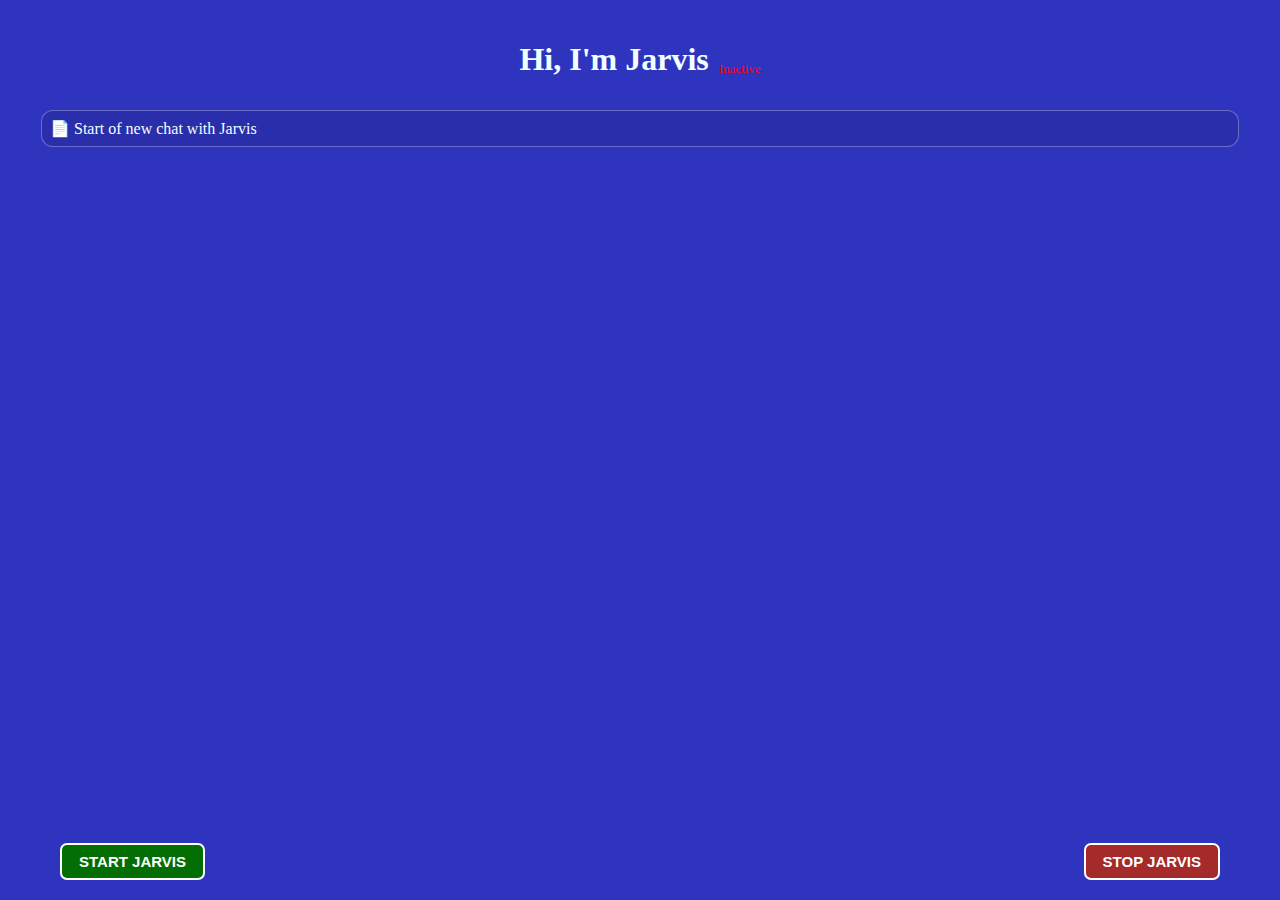
<file: index.html>
<!DOCTYPE html>
<html lang="en">
<head>
  <meta charset="UTF-8">
  <meta name="viewport" content="width=device-width, initial-scale=1.0">
  <title>Hey Jarvis</title>
  <link rel="stylesheet" href="jarvis_beauty.css">
</head>
<body>
  <div class="container">
    <div class="dashboard">
      <h1>Hi, I'm Jarvis</h1> <span class="status">Inactive</span>
    </div>
    <div class="result"> 
      📄 Start of new chat with Jarvis
    </div>
  </div>
  
  <div class="btns">
    <button id="startBtn">Start Jarvis</button>
    <button id="stopBtn">Stop Jarvis</button>
  </div>
  <script src="jarvis_engine.js"></script>
</body>
</html>
</file>
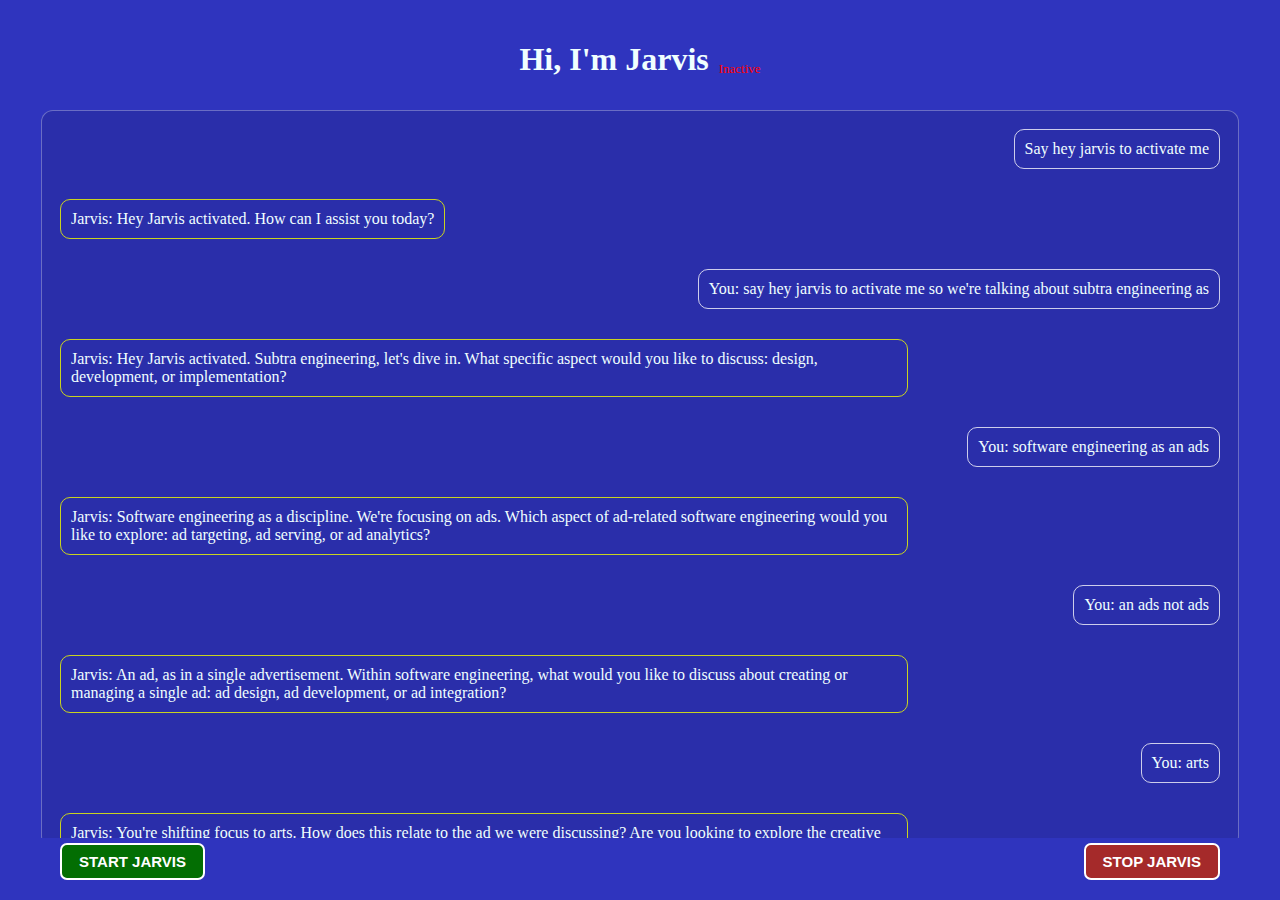
<file: jarvis.html>
<!DOCTYPE html>
<html lang="en">
<head>
  <meta charset="UTF-8">
  <meta name="viewport" content="width=device-width, initial-scale=1.0">
  <title>Document</title>
  <link rel="stylesheet" href="style.css">
</head>
<body>
  <div class="container">
    <div class="dashboard">
      <h1>Hi, I'm Jarvis</h1> <span class="status">Inactive</span>
    </div>
    <div class="result">
    <div id="me">Say hey jarvis to activate me </div>

    <div id="jarvis">Jarvis: Hey Jarvis activated. How can I assist you today? </div>

      <div id="me"> You: say hey jarvis to activate me so we're talking about subtra engineering as </div>

    <div id="jarvis">Jarvis: Hey Jarvis activated. Subtra engineering, let's dive in. What specific aspect would you like to discuss: design, development, or implementation?</div>
    <div id="me">You: software engineering as an ads </div>
    <div id="jarvis">Jarvis: Software engineering as a discipline. We're focusing on ads. Which aspect of ad-related software engineering would you like to explore: ad targeting, ad serving, or ad analytics?</div>
<div id="me">You: an ads not ads</div>
    <div id="jarvis">Jarvis: An ad, as in a single advertisement. Within software engineering, what would you like to discuss about creating or managing a single ad: ad design, ad development, or ad integration?</div>
  <div id="me">You: arts</div>
    <div id="jarvis">Jarvis: You're shifting focus to arts. How does this relate to the ad we were discussing? Are you looking to explore the creative aspect of designing an ad, such as graphic design or visual arts?</div>
    </div>
  </div>
  
  <div class="btns">
    <button id="startBtn">Start Jarvis</button>
    <button id="stopBtn">Stop Jarvis</button>
  </div>
  <script>
    let human;
    let isSpeaking = false;
    let isAwake = false;
    let silenceTimer = null;
    let lastRequestTime = 0;
    let memory = [];

    const dResult = document.querySelector('.result');
    const synth = window.speechSynthesis;

    const MAX_MEMORY_ENTRIES = 20;
    const MAX_LOG_LINES = 40;

    //update status
    function updateStatus() {
      const status = document.querySelector('.status');

      status.textContent = isAwake ? 'Active' : 'Inactive';
      status.style.color = isAwake ? 'lightgreen' : 'red';
    }

    function appendLog(label, message) {
      if (!message) return;
      const entry = document.createElement('div');
      entry.textContent = `${label}: ${message}`;
      dResult.appendChild(entry);
      while (dResult.children.length > MAX_LOG_LINES) {
        dResult.removeChild(dResult.firstChild);
      }
      dResult.scrollTop = dResult.scrollHeight;
    }

    function addMemory(role, content) {
      memory.push({ role, content });
      if (memory.length > MAX_MEMORY_ENTRIES) {
        memory.splice(0, memory.length - MAX_MEMORY_ENTRIES);
      }
    }

    const commandMap = {
      'open notepad': 'notepad',
      'open camera': 'camera',
      'open settings': 'settings',
      'open vs code': 'vscode',
      'open visual studio code': 'vscode',
      'open microsoft word': 'msword',
      'open calculator': 'calculator',
      'open chrome': 'chrome',
      'open explorer': 'explorer',
      'open task manager': 'taskmanager',
      'open command prompt': 'cmd',
      'open powershell': 'powershell',
      'open desktop': 'desktop',
      'open documents': 'documents',
      'open downloads': 'downloads',
      'open pictures': 'pictures',
      'open music': 'music',
      'open videos': 'videos',
      'open vlc': 'vlc',
      'open edge': 'edge',
      'open microsoft edge': 'edge',
      'open excel': 'excel',
      'open powerpoint': 'powerpnt',
      'open wordpad': 'wordpad',
      'open onenote': 'onenote',
      'open teams': 'teams'
    };


    /* 🔊 IMPROVED SPEAK FUNCTION */
    function speak(text) {
      if (!text) return;

      // 1. Clear any stuck speech queue
      synth.cancel(); 

      isSpeaking = true;
      if (human) {
        try { human.stop(); } catch(e) {}
      }

      const utter = new SpeechSynthesisUtterance(text);
      
      // 2. Pick a voice explicitly (helps Edge/Chrome find the engine)
      const voices = synth.getVoices();
      if (voices.length > 0) {
        // Try to find a Google or Microsoft English voice, else use the first one
        utter.voice = voices.find(v => v.name.includes('Google') || v.name.includes('Microsoft')) || voices[0];
      }

      utter.onend = () => {
        isSpeaking = false;
        // Small delay before listening again to avoid feedback
        if (human && !human.stopped) {
          setTimeout(() => { try { human.start(); } catch(e) {} }, 400);
        }
      };

      synth.speak(utter);
    }

    /* 🧠 Backend (Same as before) */
    function com(command) {
      const now = Date.now();

      if (now - lastRequestTime < 5000) { // Wait 5 seconds between questions
        speak("Please hold on, My processors need a moment.");
        return;
      }
      lastRequestTime = now;

      fetch('http://localhost:2500/api/jarvis', {
        method: 'POST',
        headers: { 'Content-Type': 'application/json' },
        body: JSON.stringify({ 
          command, 
          memory 
        })
      })
      .then(res => res.json())
      .then(data => {
        addMemory('user', command);
        addMemory('assistant', data.message);
        appendLog('Jarvis', data.message);
        speak(data.message);
      })
      .catch(() => {
        appendLog('Jarvis', 'Internal server error, please restart Jarvis.');
        speak('Server error occurred');
        // stopJarvis();
      });
    }

    function handleCommand(text) {
      appendLog('You', text);
      if (/bye|goodbye|exit|stop|shut down/.test(text)) {
        const msg = 'Goodbye, Dragon Lord!';
        appendLog('Jarvis', msg);
        speak(msg);
        stopJarvis();
        return;
      }

      // (Your other hardcoded commands here...)
      // Time / Date
      if (text.includes('time')) {
        const msg = `The time is ${new Date().toLocaleTimeString()}`;
        appendLog('Jarvis', msg);
        speak(msg);
        return;
      }

      if (text.includes('date')) {
        const msg = `Today is ${new Date().toLocaleDateString()}`;
        appendLog('Jarvis', msg);
        speak(msg);
        return;
      }
      //Personal info
      if (
          text.includes('who is femi') || 
          text.includes('who is phemy') || 
          text.includes('who is femmy') ||
          text.includes('who is femy')
        ) {
        const msg = `He goes by the name Femi Oduyomi, currently a Micro Biology undergraduate of olabisi onabanjo university`;
        appendLog('Jarvis', msg);
        speak(msg);
        return;
      }

      if (
          text.includes('who is purple dragon') || 
          text.includes('who is olalekan') || 
          text.includes('who is lekan') ||
          text.includes('who is purple') ||
          text.includes('who is eritofunmi') 
        ) {
        const msg = `He is the creator of jarvis. The GOAT himself. The best of the best programmer in the entirerity of Olabisi Onabanjo Univerity.. And He is address as Comrade Akindeyinde Olalekan Samuel a.k.a Purple Dragon, Dragon Lord, Purple D and alot more🙂`;
        appendLog('Jarvis', msg);
        speak(msg);
        return;
      }

      if(text.includes('who am i')){
        const msg = `You're the creator of jarvis. The GOAT himself. The best of the best programmer in the entirerity of Olabisi Onabanjo Univerity..Goes by the name Comrade Akindeyinde Olalekan Samuel a.k.a Purple Dragon, Dragon Lord, Purple D and alot more🙂`;
        appendLog('Jarvis', msg);
        speak(msg);
        return;
      }
      
      // System commands
      for (let key in commandMap) {
        if (text.includes(key)) {
          speak(`Opening ${commandMap[key]}`);
          com(commandMap[key]);
          return;
        }
      }

      com(text);
    }

    /* 🎙 RUN JARVIS (Fixed for Edge/Chrome Delay) */
    function runJarvis() {
      // 3. PRIME THE ENGINE: Speak nothing immediately to wake up the audio context
      synth.cancel();
      const primer = new SpeechSynthesisUtterance("");
      synth.speak(primer);

      const SpeechRecognition = window.SpeechRecognition || window.webkitSpeechRecognition;
      if (!SpeechRecognition) return alert('Speech recognition not supported');

      human = new SpeechRecognition();
      human.continuous = true;
      human.interimResults = true;
      human.lang = 'en-US';

      speak("System online. Say hey jarvis to activate me.");// Hello, Purple Dragon.
      
      let transcriptBuffer = '';

      human.onresult = (event) => {
        if (isSpeaking) return;
        transcriptBuffer = '';

        for (let i = event.resultIndex; i < event.results.length; i++) {
          transcriptBuffer += event.results[i][0].transcript;
        }

        transcriptBuffer = transcriptBuffer.toLowerCase();

        clearTimeout(silenceTimer);
        silenceTimer = setTimeout(() => {
          if (!isAwake) {
            if (transcriptBuffer.includes('jarvis')) {
              isAwake = true;
              updateStatus();
              appendLog('Jarvis', 'Hey Jarvis activated. How can I assist you today?');
              speak('Yes? I am listening.');
            }
            return;
          }
          handleCommand(transcriptBuffer.trim());
          transcriptBuffer = '';
        }, 900);
      };

      // human.onerror = () => speak('Error in speech recognition');
      human.start();
    }

    function stopJarvis() {
      if (human) {
        human.stopped = true;
        human.stop();
        isAwake = false;
        updateStatus();
        appendLog('System', 'Session terminated.');
      }
    }

    document.getElementById('startBtn').addEventListener('click', runJarvis);
    document.getElementById('stopBtn').addEventListener('click', stopJarvis);
  </script>
</body>
</html>
</file>
<file: jarvis_beauty.css>
body{
  background-color: rgb(47, 52, 190);
  color: azure;
  /* display: flex;
  flex-direction: column; */
  /* justify-content: space-between; */
  margin: 0 50px;
  height: 100vh;
  align-items: center;
  scrollbar-width: none;
}
.container{
  display: flex;
  flex-direction: column;
  align-items: center;
  height: 100vh;
}
.dashboard{
  text-align: center;
  margin: 20px 0 10px 0;
  display: flex;
  align-items: center;
  gap: 10px;
  justify-content: center;
}
.status{
  position: relative;
  top: 9px;
  font-size: 13px;
  color: red;
}
.result{
  text-align: left;
  width: 100%;
  max-height: calc(100vh - 180px);
  padding: .5rem;
  overflow-y: auto;
  scrollbar-width: none;

  display: flex; 
  flex-direction: column;
  gap: 10px;

  text-wrap: no-wrap;

  border: 1px solid rgba(255, 255, 255, 0.3);
  border-radius: 12px;
  background: rgba(0, 0, 0, 0.1);
}

.result div {
  word-wrap: break-word;
  margin: 10px; 
  padding: 10px; 
  border-radius: 10px; 
  max-width: 70%;
}

.result > div:nth-child(even){
  border: 1px rgba(224, 235, 12, 0.87) solid;
  align-self: flex-start; 
}
.result > div:nth-child(odd){
  border: 1px rgba(255, 255, 255, 0.763) solid;
  align-self: flex-end; 
}

#me{ 
  border: 1px rgba(255, 255, 255, 0.763) solid;
  align-self: flex-end; 
}
#jarvis{
  border: 1px rgba(224, 235, 12, 0.87) solid;
  align-self: flex-start; 
}

.btns{
  display: flex;
  gap: 20px;
  justify-content: space-between;
  padding: 5px 60px;
  position: fixed;
  /* height: 100px; */
  bottom: 15px;
  left: 0;
  right: 0;

  background-color:  rgb(47, 52, 190);
}


button{
  font-size: 15px;
  text-align: center;
  color: white;
  text-transform: uppercase;
  background-color: rgb(3, 110, 3);
  font-weight: 600;
  border: solid white 2px;
  border-radius: 7px;
  padding: 8px 17px;
}
#stopBtn{
  background-color: brown;
}
</file>
<file: style.css>
body{
  background-color: rgb(47, 52, 190);
  color: azure;
  /* display: flex;
  flex-direction: column; */
  /* justify-content: space-between; */
  margin: 0 50px;
  height: 100vh;
  align-items: center;
  scrollbar-width: none;
}
.container{
  display: flex;
  flex-direction: column;
  align-items: center;
  height: 100vh;
}
.dashboard{
  text-align: center;
  margin: 20px 0 10px 0;
  display: flex;
  align-items: center;
  gap: 10px;
  justify-content: center;
}
.status{
  position: relative;
  top: 9px;
  font-size: 13px;
  color: red;
}
.result{
  text-align: left;
  width: 100%;
  max-height: calc(100vh - 180px);
  padding: .5rem;
  overflow-y: auto;
  scrollbar-width: none;

  display: flex; 
  flex-direction: column;
  gap: 10px;

  text-wrap: no-wrap;

  border: 1px solid rgba(255, 255, 255, 0.3);
  border-radius: 12px;
  background: rgba(0, 0, 0, 0.1);
}

.result div {
  word-wrap: break-word;
  margin: 10px; 
  padding: 10px; 
  border-radius: 10px; 
  max-width: 70%;
}

.result > div:nth-child(even){
  border: 1px rgba(224, 235, 12, 0.87) solid;
  align-self: flex-start; 
}
.result > div:nth-child(odd){
  border: 1px rgba(255, 255, 255, 0.763) solid;
  align-self: flex-end; 
}

#me{ 
  border: 1px rgba(255, 255, 255, 0.763) solid;
  align-self: flex-end; 
}
#jarvis{
  border: 1px rgba(224, 235, 12, 0.87) solid;
  align-self: flex-start; 
}

.btns{
  display: flex;
  gap: 20px;
  justify-content: space-between;
  padding: 5px 60px;
  position: fixed;
  /* height: 100px; */
  bottom: 15px;
  left: 0;
  right: 0;

  background-color:  rgb(47, 52, 190);
}


button{
  font-size: 15px;
  text-align: center;
  color: white;
  text-transform: uppercase;
  background-color: rgb(3, 110, 3);
  font-weight: 600;
  border: solid white 2px;
  border-radius: 7px;
  padding: 8px 17px;
}
#stopBtn{
  background-color: brown;
}
</file>
